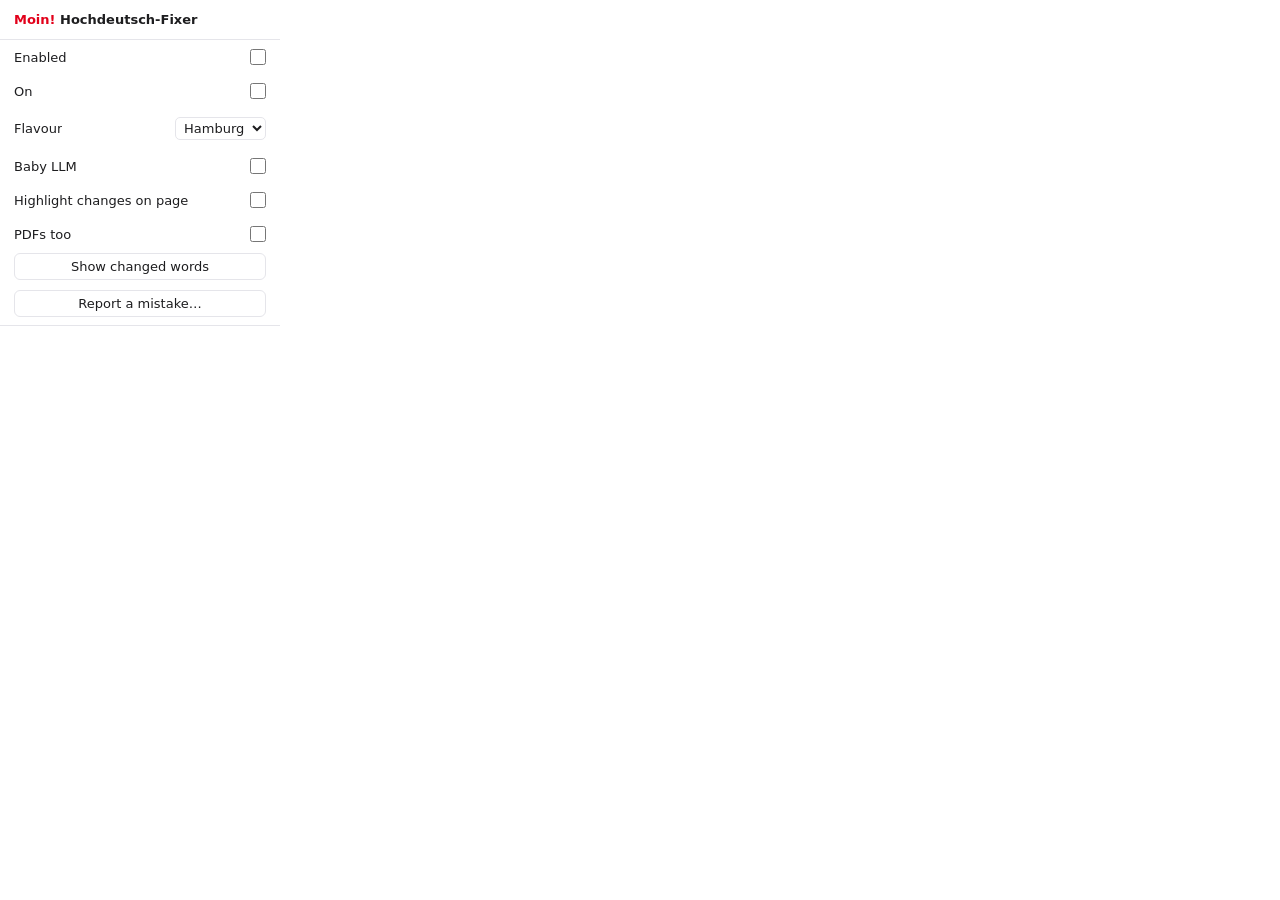
<file: popup.html>
<!doctype html>
<meta charset="utf-8">
<style>
  :root { --bg: #fff; --fg: #1d1d1f; --muted: #6e6e73; --line: #e5e5ea; --accent: #e2001a; }
  @media (prefers-color-scheme: dark) { :root { --bg: #2b2a33; --fg: #fbfbfe; --muted: #a8a8b3; --line: #45444f; } }
  body { margin: 0; width: 280px; font: 13px system-ui, sans-serif; background: var(--bg); color: var(--fg); }
  header { padding: 12px 14px; font-weight: 600; border-bottom: 1px solid var(--line); }
  header b { color: var(--accent); }
  label { display: flex; justify-content: space-between; align-items: center; gap: 8px; padding: 9px 14px; cursor: pointer; }
  label span { overflow: hidden; text-overflow: ellipsis; white-space: nowrap; }
  input { accent-color: var(--accent); width: 16px; height: 16px; margin: 0; }
  select { font: inherit; background: var(--bg); color: var(--fg); border: 1px solid var(--line); border-radius: 5px; padding: 2px 4px; }
  .foot { padding: 9px 14px 12px; color: var(--muted); border-top: 1px solid var(--line); line-height: 1.5; }
  #bar { height: 3px; background: var(--line); border-radius: 2px; overflow: hidden; margin-top: 5px; }
  #bar div { height: 100%; width: 0; background: var(--accent); transition: width .3s; }
  #log { margin-top: 6px; font-size: 11px; line-height: 1.6; }
  #log div { white-space: nowrap; overflow: hidden; text-overflow: ellipsis; }
  #log b { font-weight: 600; color: var(--fg); }
  #log .kept { opacity: .65; }
  button { font: inherit; width: calc(100% - 28px); margin: 2px 14px 8px; padding: 5px 0; border-radius: 6px; cursor: pointer;
           border: 1px solid var(--line); background: var(--bg); color: var(--fg); }
  button:hover { border-color: var(--accent); }
  button[aria-pressed="true"] { background: var(--accent); border-color: var(--accent); color: #fff; }
  #changes { border-top: 1px solid var(--line); padding: 8px 14px; max-height: 240px; overflow-y: auto; font-size: 12px; line-height: 1.55; }
  #changes h4 { margin: 6px 0 2px; font-size: 11px; font-weight: 600; color: var(--muted); text-transform: uppercase; letter-spacing: .04em; }
  #changes h4:first-child { margin-top: 0; }
  #changes div { display: flex; gap: 6px; }
  #changes .words { flex: 1; min-width: 0; overflow: hidden; text-overflow: ellipsis; white-space: nowrap; }
  #changes s { color: var(--muted); }
  #changes .n { color: var(--muted); font-variant-numeric: tabular-nums; }
  #changes .empty { color: var(--muted); }
  #report { border-top: 1px solid var(--line); padding: 8px 14px 4px; }
  #report label { display: block; padding: 0 0 6px; cursor: default; font-size: 12px; color: var(--muted); }
  #report input[type=text] { width: 100%; box-sizing: border-box; height: auto; margin-top: 2px; padding: 4px 6px; font: inherit; color: var(--fg);
    background: var(--bg); border: 1px solid var(--line); border-radius: 5px; accent-color: var(--accent); }
  #report label.check { display: flex; justify-content: flex-start; gap: 6px; cursor: pointer; }
  #report .change { margin: 0 0 6px; font-size: 13px; } #report .change s { color: var(--muted); }
  #report select { width: 100%; margin-top: 2px; }
  #report label.check input { flex: none; }
  #report .hint { margin: 0 0 6px; font-size: 12px; color: var(--muted); }
  #report button { width: 100%; margin: 2px 0 6px; }
</style>
<header><b>Moin!</b> Hochdeutsch-Fixer</header>
<label>Enabled <input type="checkbox" id="enabled"></label>
<label id="site-row"><span>On <b id="site-label"></b></span> <input type="checkbox" id="site"></label>
<label><span>Flavour</span>
  <select id="mode">
    <option value="hamburg">Hamburg</option>
    <option value="neutral">Neutral</option>
  </select>
</label>
<label><span>Baby LLM</span> <input type="checkbox" id="llm"></label>
<label><span>Highlight changes on page</span> <input type="checkbox" id="highlight"></label>
<label><span>PDFs too</span> <input type="checkbox" id="pdf"></label>
<button id="file-access" hidden title="Opens this extension's settings: switch on “Allow access to file URLs”">Convert PDFs on this computer too…</button>
<button id="native" hidden title="If this PDF does not behave (selecting text, say), open it in Chrome's own viewer">Open this PDF in Chrome's viewer</button>
<button id="native-reset" hidden title="Show the PDFs you handed to Chrome's viewer in this extension's viewer again">Use this extension's viewer for all PDFs again</button>
<button id="show-changes" aria-pressed="false">Show changed words</button>
<div id="changes" hidden></div>
<button id="show-report" aria-pressed="false" title="Select the word on the page first">Report a mistake…</button>
<div id="report" hidden>
  <p class="hint" id="report-hint"></p>
  <label class="check"><input type="radio" name="kind" value="wrong" id="k-wrong"> It changed something it should not have</label>
  <label class="check"><input type="radio" name="kind" value="missed" id="k-missed"> It missed something</label>
  <label id="r-pick-row" hidden>Which change <select id="r-pick"></select></label>
  <p class="change" id="r-change" hidden></p>
  <label id="r-word-row">Word or phrase it missed <input type="text" id="r-word" maxlength="200"></label>
  <label id="r-expected-row">What it should be (optional) <input type="text" id="r-expected" maxlength="200"></label>
  <label>Note (optional) <input type="text" id="r-note" maxlength="300"></label>
  <label class="check"><input type="checkbox" id="r-page" checked> Include the page address (no query)</label>
  <button id="r-send">Review on GitHub…</button>
</div>
<div class="foot">
  <div id="count"></div>
  <div id="llm-status"></div>
  <div id="bar" hidden><div></div></div>
  <div id="log"></div>
</div>
<script src="compat.js"></script>
<script src="popup.js"></script>
</file>
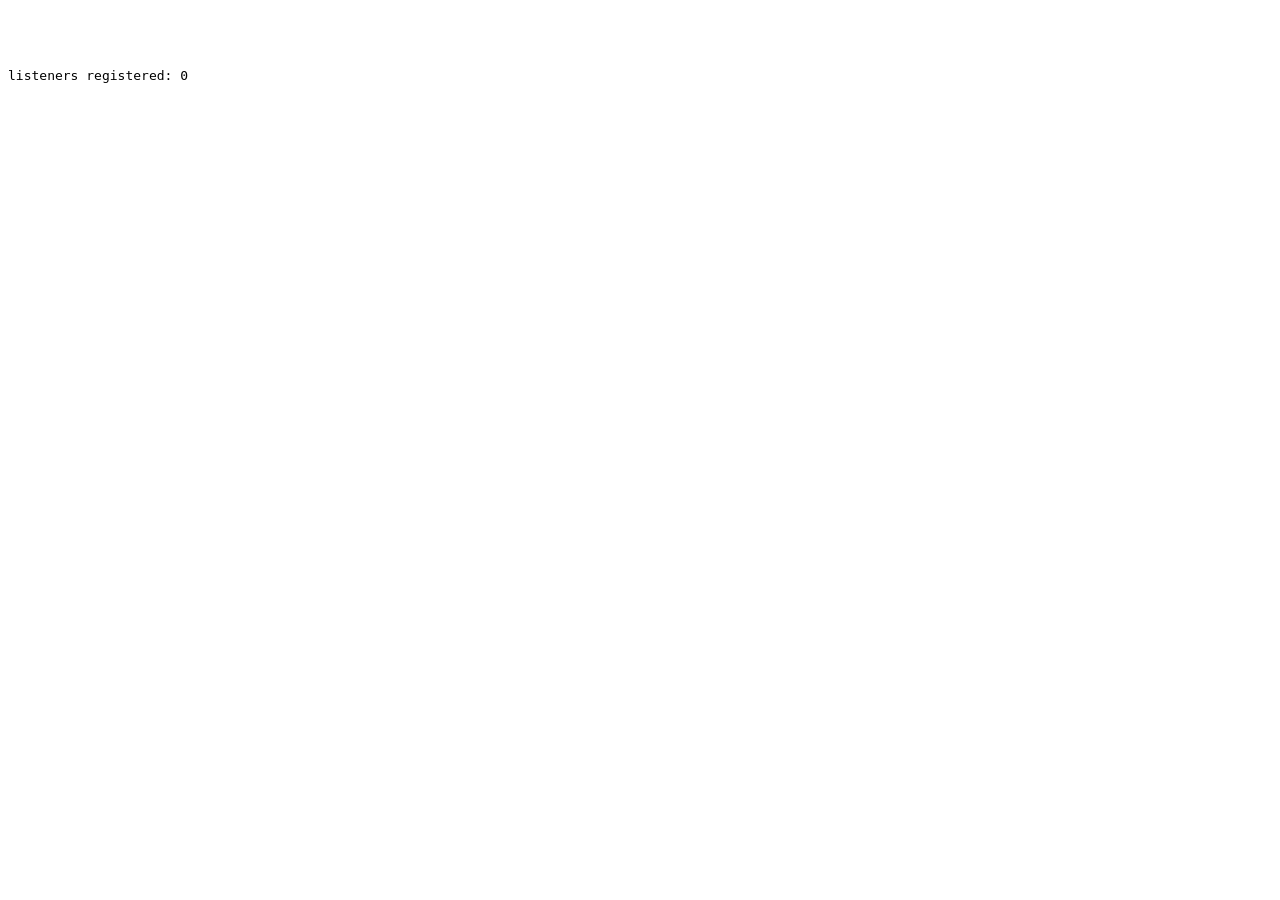
<file: dev/bg.html>
<!doctype html>
<meta charset="utf-8">
<title>background check</title>
<body style="white-space:pre;font-family:monospace"></body>
<script>
  // Stub of the extension API: capture the listener background.js registers.
  const log = s => document.body.insertAdjacentText('beforeend', s + '\n');
  window.__listeners = [];
  window.browser = {
    storage: { local: { get: async () => ({ llm: true }) } },
    runtime: { onMessage: { addListener: fn => window.__listeners.push(fn) } },
  };
</script>
<script type="module" src="../background.js"></script>
<script type="module">
  const log = s => document.body.insertAdjacentText('beforeend', s + '\n');
  await new Promise(r => setTimeout(r, 100));
  const fn = window.__listeners[0];
  log(`listeners registered: ${window.__listeners.length}`);
  log(`status: ${JSON.stringify(await fn({ type: 'llm-status' }))}`);
  const jobs = [
    { q: 0, key: 'ss:strasse', cf: true, texts: ['Wir wohnen an der Strasse.', 'Wir wohnen an der Straße.'] },
    { q: 1, texts: ['Er musste eine Busse zahlen.', 'Er musste eine Geldstrafe zahlen.'] },
  ];
  const t = performance.now();
  log(`picks: ${JSON.stringify(await fn({ type: 'rank', jobs }))} in ${(performance.now() - t).toFixed(0)}ms`);
  const t2 = performance.now();
  log(`cached picks: ${JSON.stringify(await fn({ type: 'rank', jobs }))} in ${(performance.now() - t2).toFixed(0)}ms`);
  log(`status: ${JSON.stringify(await fn({ type: 'llm-status' }))}`);
</script>
</file>
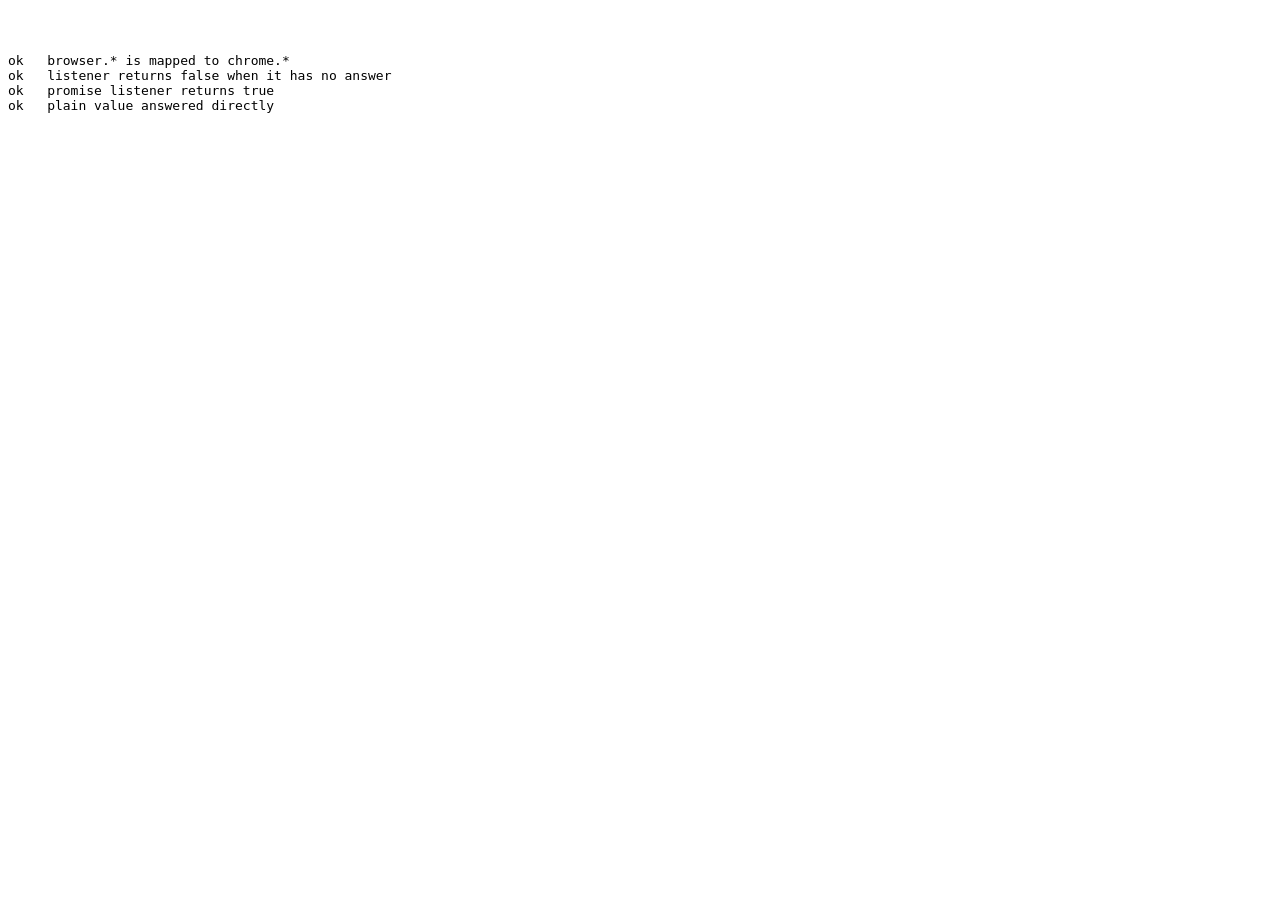
<file: dev/chromium.html>
<!doctype html>
<meta charset="utf-8">
<title>Chromium API check</title>
<body style="white-space:pre;font-family:monospace"></body>
<script>
  const log = s => document.body.insertAdjacentText('beforeend', s + '\n');
  let fail = 0;
  const check = (ok, what) => { if (!ok) { fail++; log('FAIL ' + what); } else log('ok   ' + what); };

  // Minimal stub of the Chromium extension API.
  const listeners = [];
  window.__created = [];
  window.chrome = {
    runtime: {
      getURL: p => new URL(p, location.href).href,
      onMessage: { addListener: fn => listeners.push(fn) },
      // Route a message to every listener but the sender, like Chromium does.
      sendMessage: msg => new Promise(resolve => {
        for (const fn of listeners) {
          let answered = false;
          const respond = v => { answered = true; resolve(v); };
          if (fn(msg, {}, respond) === true) return;   // async responder
          if (answered) return;
        }
        resolve(undefined);
      }),
    },
    storage: {
      local: { get: async () => ({ llm: true }) }, onChanged: { addListener() {} },
      session: (() => { const m = {}; return { get: async k => ({ [k]: structuredClone(m[k]) }), set: async o => { Object.assign(m, structuredClone(o)); }, remove: async k => { delete m[k]; } }; })(),
    },
    tabs: { onRemoved: { addListener() {} } },
    offscreen: {
      hasDocument: async () => window.__created.length > 0,
      createDocument: async o => { window.__created.push(o); },
    },
  };
</script>
<script src="../compat.js"></script>
<script>
  // compat.js must turn a promise-returning listener into sendResponse + true.
  check(typeof browser === 'object' && browser.storage === chrome.storage, 'browser.* is mapped to chrome.*');
  let asyncReply, syncReply;
  browser.runtime.onMessage.addListener(msg => msg === 'async' ? Promise.resolve('A') : msg === 'sync' ? 'S' : undefined);
  const compatListener = listeners[listeners.length - 1];
  check(compatListener({ }, {}, () => {}) === false, 'listener returns false when it has no answer');
  check(compatListener('async', {}, v => { asyncReply = v; }) === true, 'promise listener returns true');
  check(compatListener('sync', {}, v => { syncReply = v; }) === true || syncReply === 'S', 'plain value answered directly');
  listeners.length = 0; // drop the probe listener before the real ones load
</script>
<script type="module">
  const log = s => document.body.insertAdjacentText('beforeend', s + '\n');
  await import('../background.js');   // registers the service-worker listener
  await import('../offscreen.js');    // registers the offscreen listener
  await new Promise(r => setTimeout(r, 50));

  const t0 = performance.now();
  const status = await chrome.runtime.sendMessage({ type: 'llm-status' });
  log(`status via relay: ${JSON.stringify(status)}`);

  const jobs = [
    { q: 0, key: 'ss:strasse', cf: true, texts: ['Wir wohnen an der Strasse.', 'Wir wohnen an der Straße.'] },
    { q: 1, texts: ['Er musste eine Busse zahlen.', 'Er musste eine Geldstrafe zahlen.'] },
  ];
  const picks = await chrome.runtime.sendMessage({ type: 'rank', jobs });
  log(`picks: ${JSON.stringify(picks)} in ${((performance.now() - t0) / 1000).toFixed(1)}s`);
  log(`offscreen documents created: ${window.__created.length} (${window.__created[0]?.reasons})`);
  const after = await chrome.runtime.sendMessage({ type: 'llm-status' });
  log(`status after: ${JSON.stringify(after)}`);
  // the fine-tuned eszett model, bundled in /models, through the same relay
  // (this checks the plumbing, so the sentence is one the model is sure about)
  const text = 'Die Masse strömte auf die Strasse. Das macht Spass. Theodor Heuss sprach.';
  const offsets = [...text.matchAll(/ss/g)].map(m => m.index).slice(0, 3);
  const heuss = [text.indexOf('Heuss'), text.indexOf('Heuss') + 5];
  const [{ ss: probs, names }] = await chrome.runtime.sendMessage({ type: 'rank', jobs: [{ type: 'eszett', text, offsets, spans: [heuss] }] });
  const spelled = offsets.map((o, k) => text.slice(Math.max(0, o - 4), o) + (probs[k] > 0.5 ? 'ß' : 'ss'));
  log(`eszett via relay: ${spelled.join(' | ')}  (p ${probs.map(p => p.toFixed(2)).join(', ')})`);
  log(`names via relay: Heuss ${names?.[0]?.kind} ${names?.[0]?.p.toFixed(2)}`);
  const eszettOk = JSON.stringify(probs.map(p => p > 0.5)) === JSON.stringify([false, true, true])
    && names?.[0]?.kind === 'PER' && names[0].p > 0.5;
  log(JSON.stringify(picks) === '[1,1]' && window.__created.length === 1 && eszettOk ? '\nrelay works' : '\nFAIL relay');

  // What frames report is added up per tab, and kept in session storage: the
  // service worker is stopped when idle, and its memory with it.
  const call = (msg, sender) => new Promise(res => {
    for (const fn of listeners) {
      let done = false;
      if (fn(msg, sender, v => { done = true; res(v); }) === true || done) return;
    }
    res(undefined);
  });
  await call({ type: 'count', count: 3, meta: false, changes: [['Velo', 'Fahrrad', 2]], names: [], top: true, href: 'https://a.ch/' }, { tab: { id: 7 }, frameId: 0 });
  await call({ type: 'count', count: 2, meta: false, changes: [['Velo', 'Fahrrad', 1]], names: [['Spital', 1]], top: false, href: 'about:srcdoc' }, { tab: { id: 7 }, frameId: 3 });
  const total = await call({ type: 'tab-count', tabId: 7 }, {});
  log(`tab total: ${JSON.stringify(total)}`);
  log(total?.count === 5 && total.frames === 2 && JSON.stringify(total.changes) === '[["Velo","Fahrrad",3]]'
      && JSON.stringify(total.names) === '[["Spital",1]]' ? 'tab counts work' : 'FAIL tab counts');
</script>
</file>
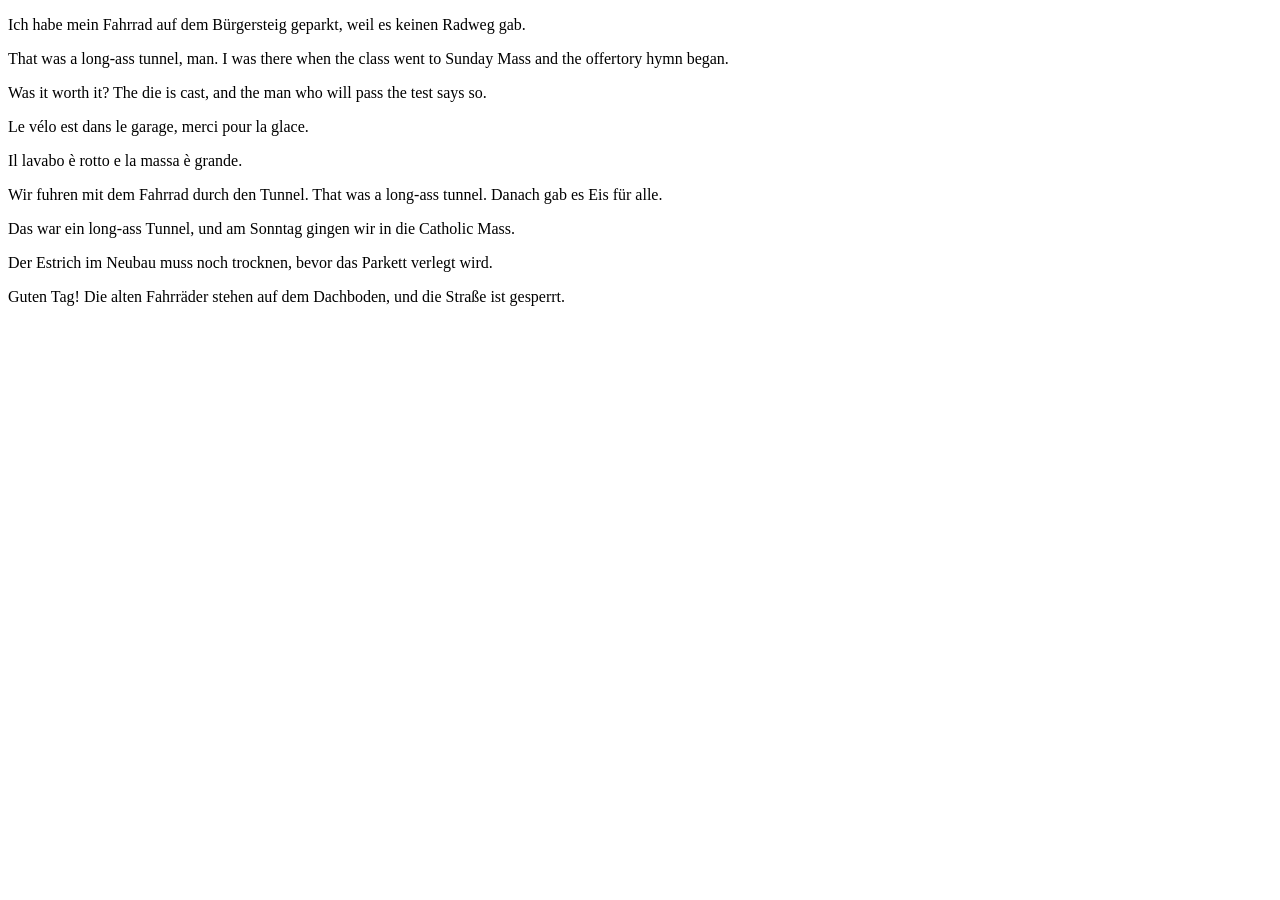
<file: dev/languages.html>
<!doctype html>
<html lang="en">
<meta charset="utf-8">
<title>Languages on one page</title>
<body>
<!-- The real content script, rules only (no model), on a page mixing German,
     English, French and Italian, none of it marked with lang. What reads as
     German is converted, the rest left as written. -->
<p id="de">Ich habe mein Velo auf dem Trottoir parkiert, weil es keinen Veloweg gab.</p>
<p id="en">That was a long-ass tunnel, man. I was there when the class went to Sunday Mass and the offertory hymn began.</p>
<p id="en2">Was it worth it? The die is cast, and the man who will pass the test says so.</p>
<p id="fr">Le vélo est dans le garage, merci pour la glace.</p>
<p id="it">Il lavabo è rotto e la massa è grande.</p>
<p id="mix">Wir fuhren mit dem Velo durch den Tunnel. That was a long-ass tunnel. Danach gab es Glace für alle.</p>
<p id="code">Das war ein long-ass Tunnel, und am Sonntag gingen wir in die Catholic Mass.</p>
<p id="screed">Der Estrich im Neubau muss noch trocknen, bevor das Parkett verlegt wird.</p>
<p id="attic">Grüezi! Die alten Velos stehen im Estrich, und die Strasse ist gesperrt.</p>
<div id="result" style="white-space:pre;font-family:monospace"></div>
<script>
  window.browser = {
    storage: { local: { get: async () => ({ mode: 'neutral', llm: false }), set: async () => {} }, onChanged: { addListener() {} } },
    runtime: { onMessage: { addListener() {} }, sendMessage: async () => null },
  };
</script>
<script src="../dictionary.js"></script>
<script src="../morph.js"></script>
<script src="../coverage.js"></script>
<script src="../german_too.js"></script>
<script src="../lang_data.js"></script>
<script src="../lang.js"></script>
<script src="../engine.js"></script>
<script src="../content.js"></script>
<script>
  const want = {
    de: 'Ich habe mein Fahrrad auf dem Bürgersteig geparkt, weil es keinen Radweg gab.',
    en: 'That was a long-ass tunnel, man. I was there when the class went to Sunday Mass and the offertory hymn began.',
    en2: 'Was it worth it? The die is cast, and the man who will pass the test says so.',
    fr: 'Le vélo est dans le garage, merci pour la glace.',
    it: 'Il lavabo è rotto e la massa è grande.',
    mix: 'Wir fuhren mit dem Fahrrad durch den Tunnel. That was a long-ass tunnel. Danach gab es Eis für alle.',
    code: 'Das war ein long-ass Tunnel, und am Sonntag gingen wir in die Catholic Mass.',
    screed: 'Der Estrich im Neubau muss noch trocknen, bevor das Parkett verlegt wird.',
    attic: 'Guten Tag! Die alten Fahrräder stehen auf dem Dachboden, und die Straße ist gesperrt.',
  };
  setTimeout(() => {
    const log = s => document.getElementById('result').insertAdjacentText('beforeend', s + '\n');
    let fail = 0;
    for (const [id, exp] of Object.entries(want)) {
      const got = document.getElementById(id).textContent;
      if (got !== exp) { fail++; log(`FAIL #${id}\n  want: ${exp}\n  got:  ${got}`); }
    }
    log(`${Object.keys(want).length - fail}/${Object.keys(want).length} passed`);
    window.__done = true;
  }, 1500);
</script>
</file>
